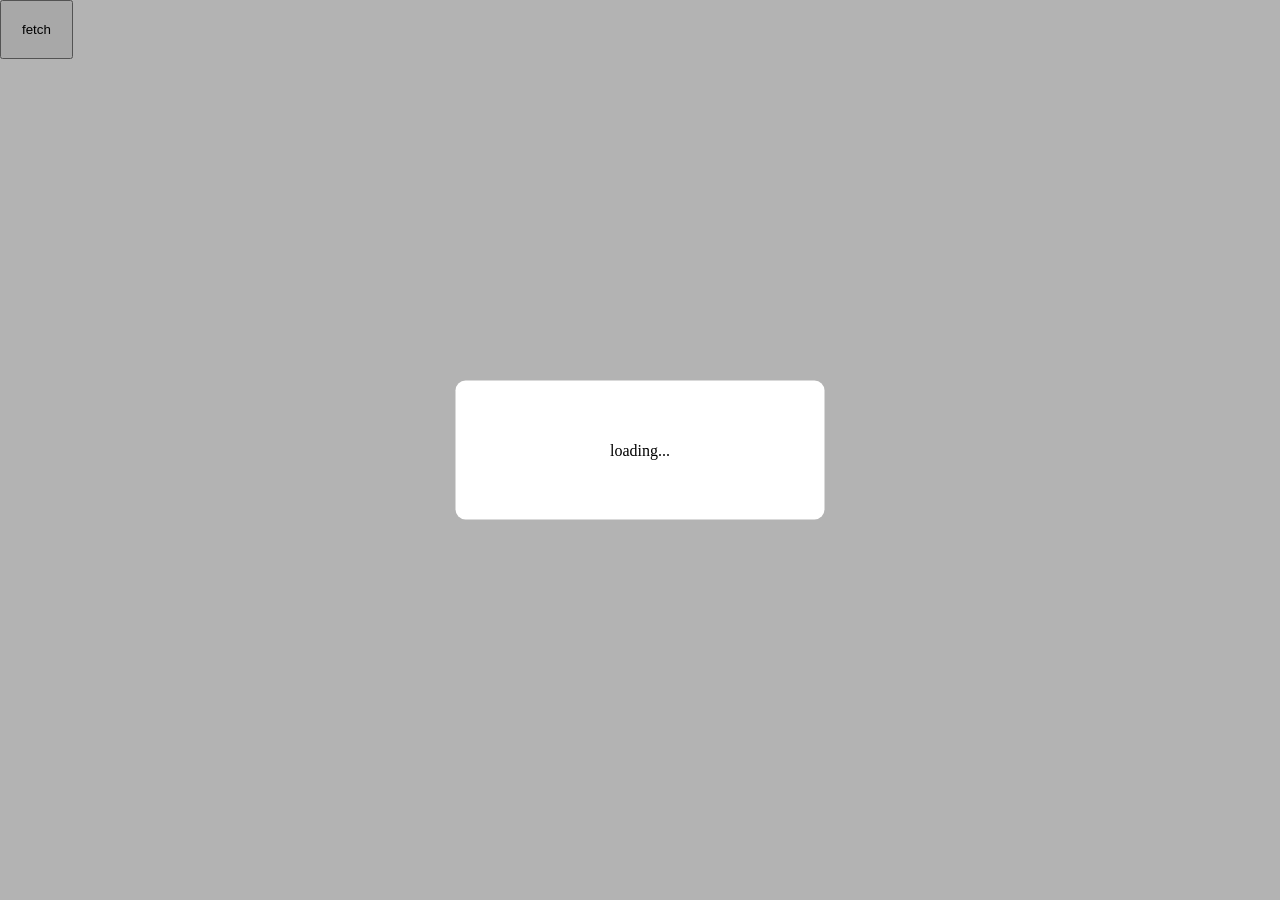
<file: JavaScript Fetch API/index.html>
<!DOCTYPE html>
<html lang="en">

<head>
    <meta charset="UTF-8">
    <meta name="viewport" content="width=device-width, initial-scale=1.0">
    <title>JavaScript Fetch API</title>
    <link rel="stylesheet" href="style.css">
    <link rel="preconnect" href="https://fonts.googleapis.com">
    <link rel="preconnect" href="https://fonts.gstatic.com" crossorigin>
    <link href="https://fonts.googleapis.com/css2?family=Angkor&display=swap" rel="stylesheet">

</head>

<body>
    <div class="menu-bar">
        <div class="menu">
            <ul></ul>
        </div>
    </div>
    <input type="button" value="fetch" id="btn1">

    <script src="script.js"></script>
</body>

</html>
</file>
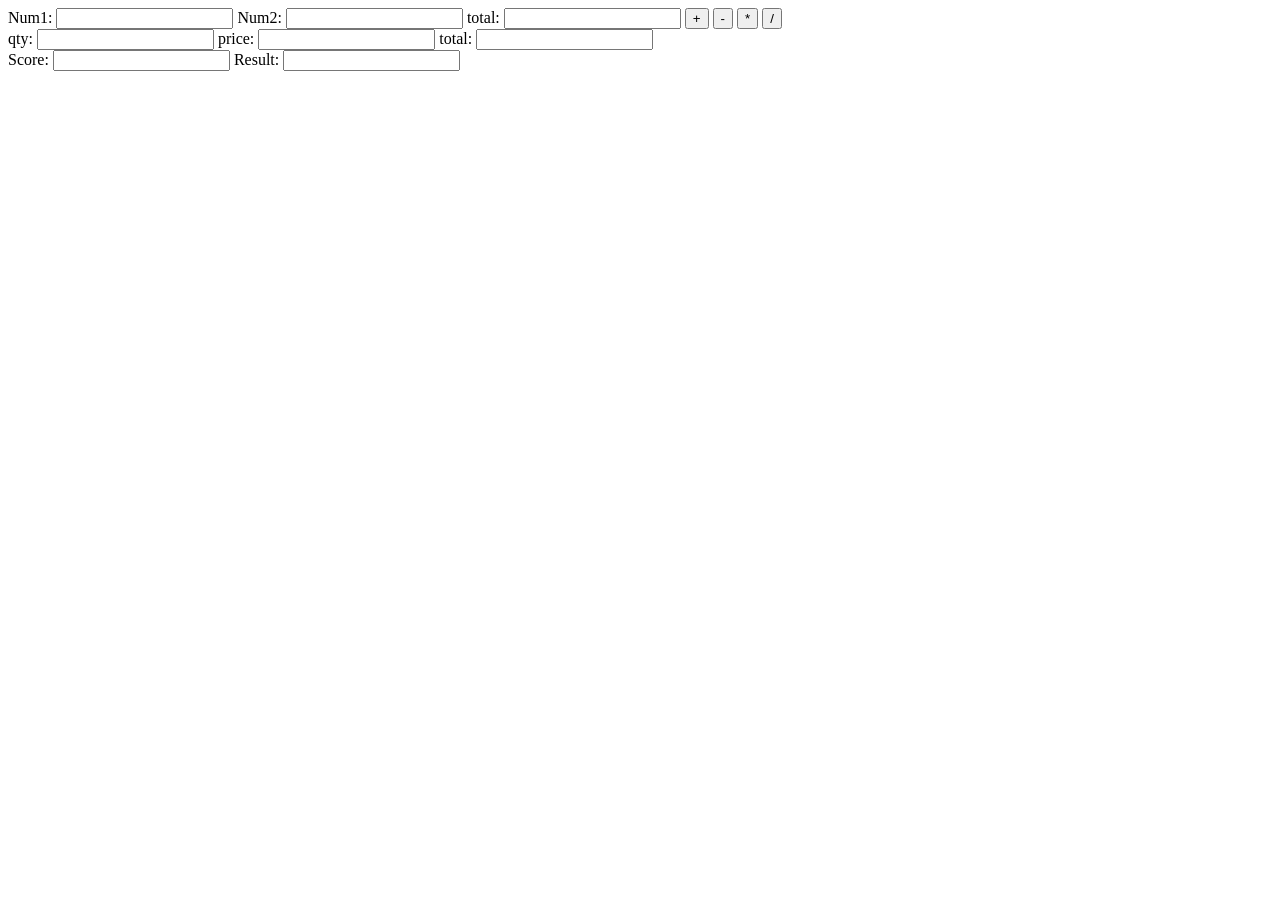
<file: calculator.html>
<!DOCTYPE html>
<html lang="en">

<head>
    <meta charset="UTF-8">
    <meta name="viewport" content="width=device-width, initial-scale=1.0">
    <title>Document</title>
</head>

<body>

    <label for="">Num1:</label>
    <input type="text" id="txt-num1">
    <label for="">Num2:</label>
    <input type="text" id="txt-num2">
    <label for="">total:</label>
    <input type="text" id="txt-total" readonly>
    <input type="button" value="+" id="btn-calculate" onclick="sum()">
    <input type="button" value="-" id="btn-calculate" onclick="minu()">
    <input type="button" value="*" id="btn-calculate" onclick="prod()">
    <input type="button" value="/" id="btn-calculate" onclick="div()">

    </br>
    <label for="">qty:</label>
    <input type="number" id="qty">
    <label for="">price:</label>
    <input type="number" id="price">
    <label for="">total:</label>
    <input type="number" id="total" readonly>

    </br>
    <label for="">Score:</label>
    <input type="number" id="score">
    <label for="">Result:</label>
    <input type="text" id="result" readonly>

    <script>

        var score = document.getElementById("score");
        var result = document.getElementById("result");

        score.addEventListener("keyup", function() {
            if (score.value >= 50) {
                result.value = "Pass";
            } else {
                result.value = "Fail";
            }
        });








        var qty = document.getElementById("qty");
        var price = document.getElementById("price");
        var total= document.getElementById("total");

        qty.addEventListener("keyup", function() {
            calculateTotal();
        });
        price.addEventListener("keyup", function() {
            calculateTotal();
        });
        
        function calculateTotal() {
            total.value = qty.value * price.value;
        }



    </script>

    <script src="calculator.js"></script>
</body>

</html>
</file>
<file: JavaScript Fetch API/style.css>
input{
    padding: 20px;
}
*{
    margin: 0;
    padding: 0;
    list-style-type: none;
    box-sizing: border-box;
}
.menu-bar{
    background: #2f3640;
    width: 100%;
    justify-content: center;
    display: flex;
}
.menu{
    width: 80%;
}
.menu ul{
    display: flex;
    justify-content: space-between;
    align-items: center;
} 
.menu ul li a{
    display: block;
    padding: 20px;
    color: #fff;
    text-decoration: none;
}

.angkor-regular {
  font-family: "Angkor", serif;
  font-weight: 400;
  font-style: normal;
}

.popup{
    width: 100%;
    height: 100%;
    background: rgba(0,0,0,0.297);
    position: fixed;
    left: 0;
    top: 0;
    z-index: 999;
}
.loading{
    width: 369px;
    height: 139px;
    background: white;
    border-radius: 10px;
    position: absolute;
    top: 50%;
    left: 50%;
    transform: translate(-50%,-50%);
    display: flex;
    justify-content: center;
    align-items: center;
}
</file>
